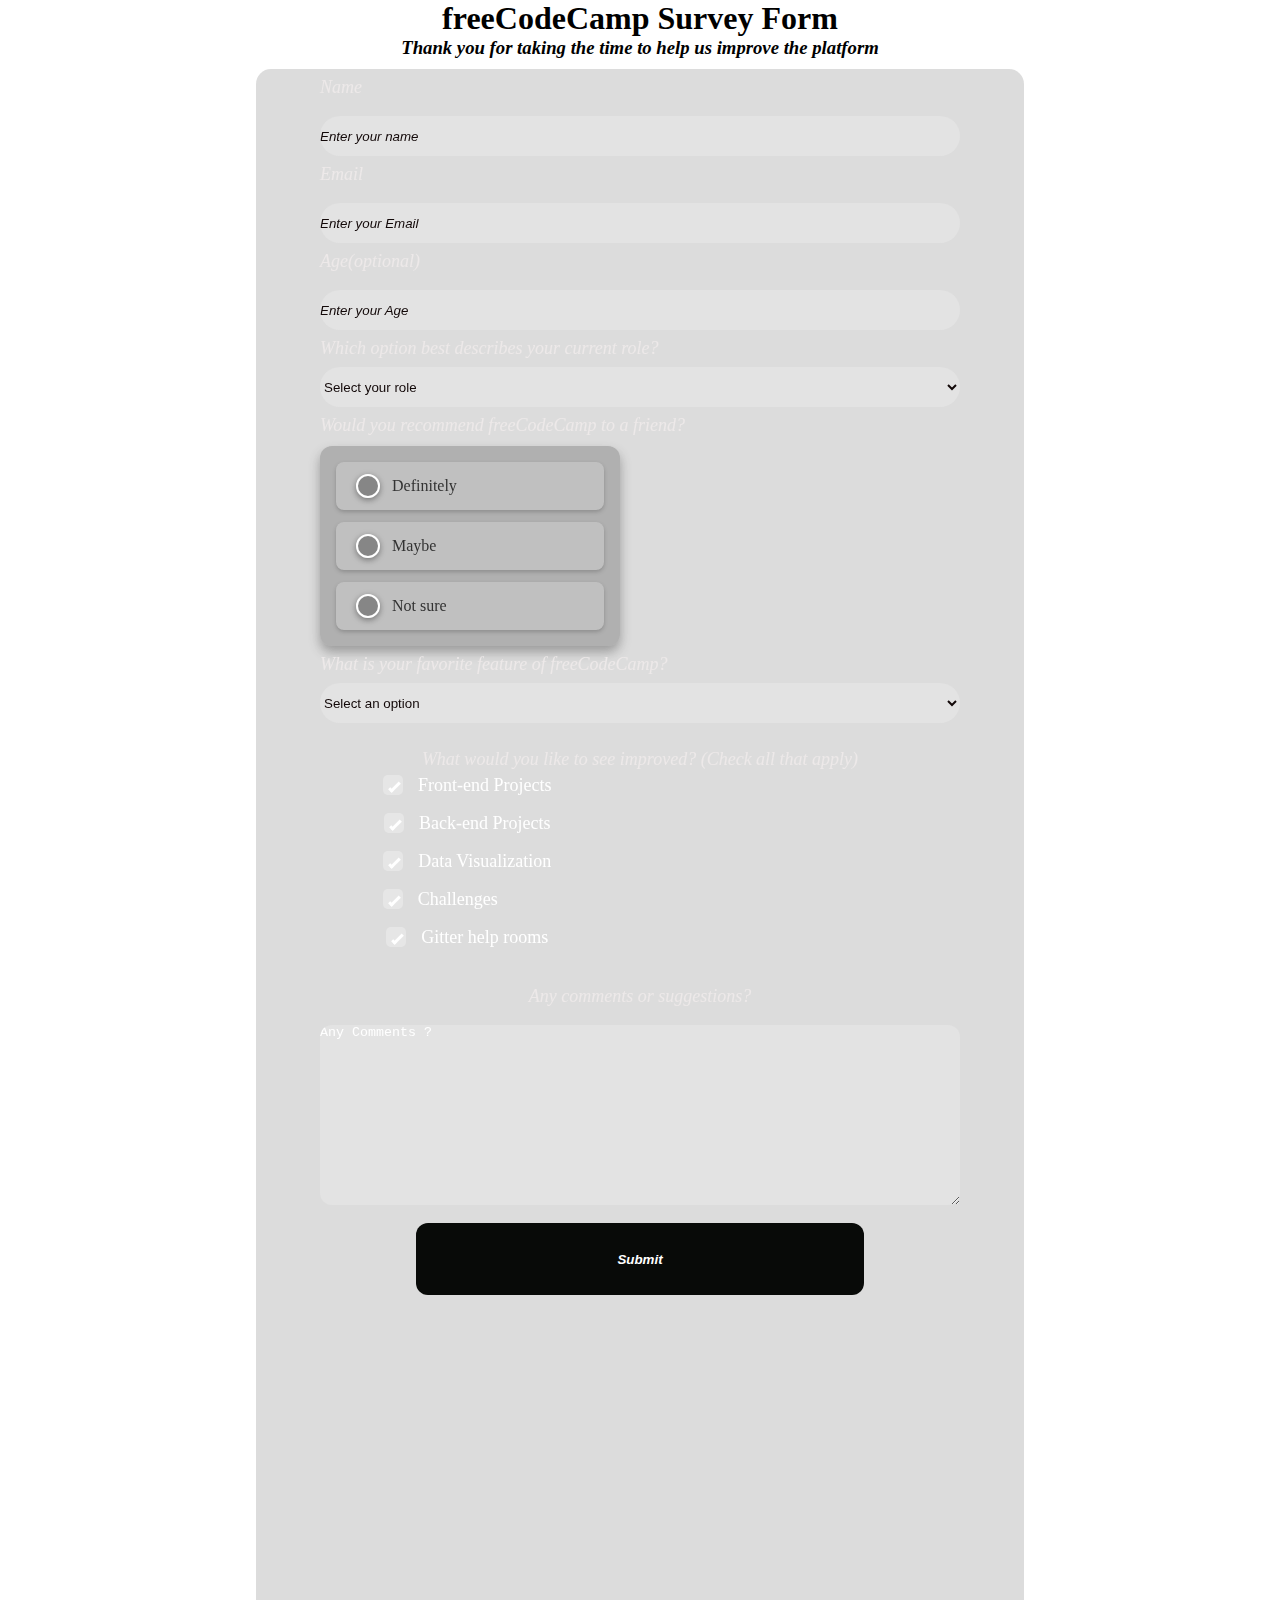
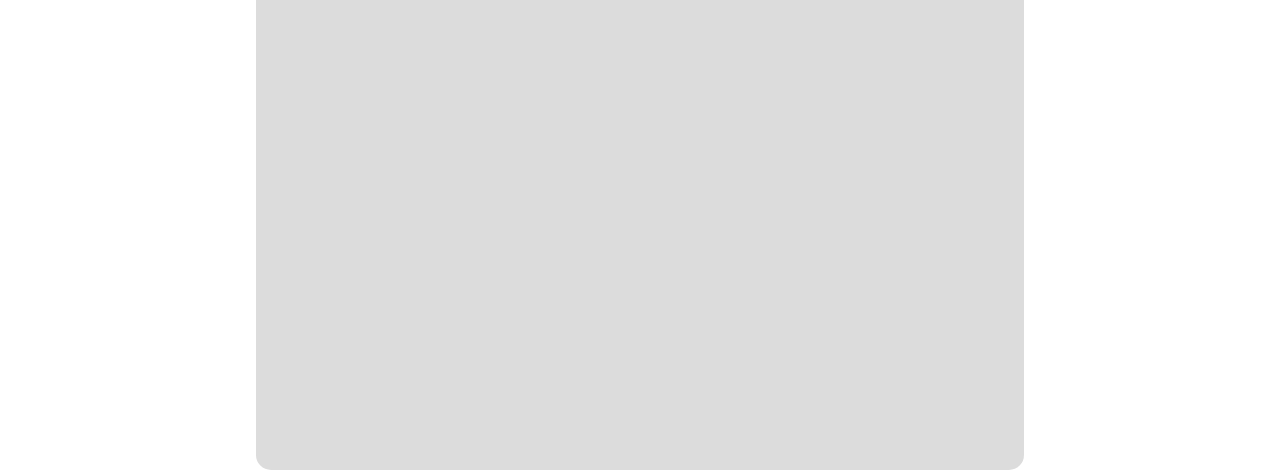
<file: Survey_Form/index.html>
<!DOCTYPE html>
<html lang="en">
<head>
    <meta charset="UTF-8">
    <meta name="viewport" content="width=device-width, initial-scale=1.0">
    <title>Survey Form</title>
    <link rel="stylesheet" href="style.css">
</head>
<body>
    <h1>freeCodeCamp Survey Form</h1>
    <i><h3>Thank you for taking the time to help us improve the platform</h3></i>
    <div class="main_container">
        <form action="">
            <i><p style="font-size: large ; color: rgb(237, 233, 233); margin-top: 8px;">Name</p></i>
            <input type="text" placeholder="Enter your name">

            <i><p style="font-size: large ; color: rgb(237, 233, 233); margin-top: 8px;">Email</p></i>
            <input type="email" placeholder="Enter your Email">

            <i><p style="font-size: large ; color: rgb(237, 233, 233); margin-top: 8px;">Age(optional)</p></i>
            <input type="number" placeholder="Enter your Age">


            <i><p style="font-size: large ; color: rgb(237, 233, 233); margin-top: 8px;">Which option best describes your current role?</p></i>
            <select name="role" id="role" >
                <option value="" >Select your role</option>
                <option value="student">Student</option>
                <option value="junior_developer">Junior Developer</option>
                <option value="mid_level_developer">Mid-Level Developer</option>
                <option value="senior_developer">Senior Developer</option>
                <option value="manager">Manager</option>
                <option value="freelancer">Freelancer</option>
                <option value="other">Other</option>
            </select>

            <i><p style="font-size: large ; color: rgb(237, 233, 233); margin-top: 8px;">Would you recommend freeCodeCamp to a friend?</p></i>
            
              <div class="custom-radio-group">
                <label class="custom-radio-container">
                  <input type="radio" name="custom-radio" value="option1" />
                  <span class="custom-radio-checkmark"></span>
                  Definitely
                </label>
                <label class="custom-radio-container">
                  <input type="radio" name="custom-radio" value="option2" />
                  <span class="custom-radio-checkmark"></span>
                  Maybe
                </label>
                <label class="custom-radio-container">
                  <input type="radio" name="custom-radio" value="option3" />
                  <span class="custom-radio-checkmark"></span>
                  Not sure
                </label>
              </div>

              <i><p style="font-size: large ; color: rgb(237, 233, 233); margin-top: 8px;">What is your favorite feature of freeCodeCamp?</p></i>
              <select name="role" id="role" >
                  <option value="" >Select an option</option>
                  <option value="junior_developer">Challenges</option>
                  <option value="mid_level_developer">Projects</option>
                  <option value="senior_developer">Community</option>
                  <option value="manager">OpenSource</option>
                  <option value="other">Other</option>
              </select>
        </form>

        
       
        <i><p style="font-size: large ; color: rgb(237, 233, 233); margin-top: 8px;">What would you like to see improved? (Check all that apply)</p></i>
        <label class="container">Front-end Projects
            <input type="checkbox" checked="checked">
            <div class="checkmark"></div>
        </label>
        <label class="container">Back-end Projects
            <input type="checkbox" checked="checked">
            <div class="checkmark"></div>
        </label>
        <label class="container">Data Visualization
            <input type="checkbox" checked="checked">
            <div class="checkmark"></div>
        </label>
        <label class="container" style="margin-right: 52%;">Challenges
            <input type="checkbox" checked="checked">
            <div class="checkmark"></div>
        </label>
        <label class="container">Gitter help rooms
            <input type="checkbox" checked="checked">
            <div class="checkmark"></div>
        </label>


        <i><p style="font-size: large ; color: rgb(237, 233, 233); margin-top: 8px;">Any comments or suggestions?</p></i>
        <textarea name="" id="comments">Any Comments ?</textarea>

        <button id="submit">Submit</button>


    </div>

    
</body>
</html>
</file>
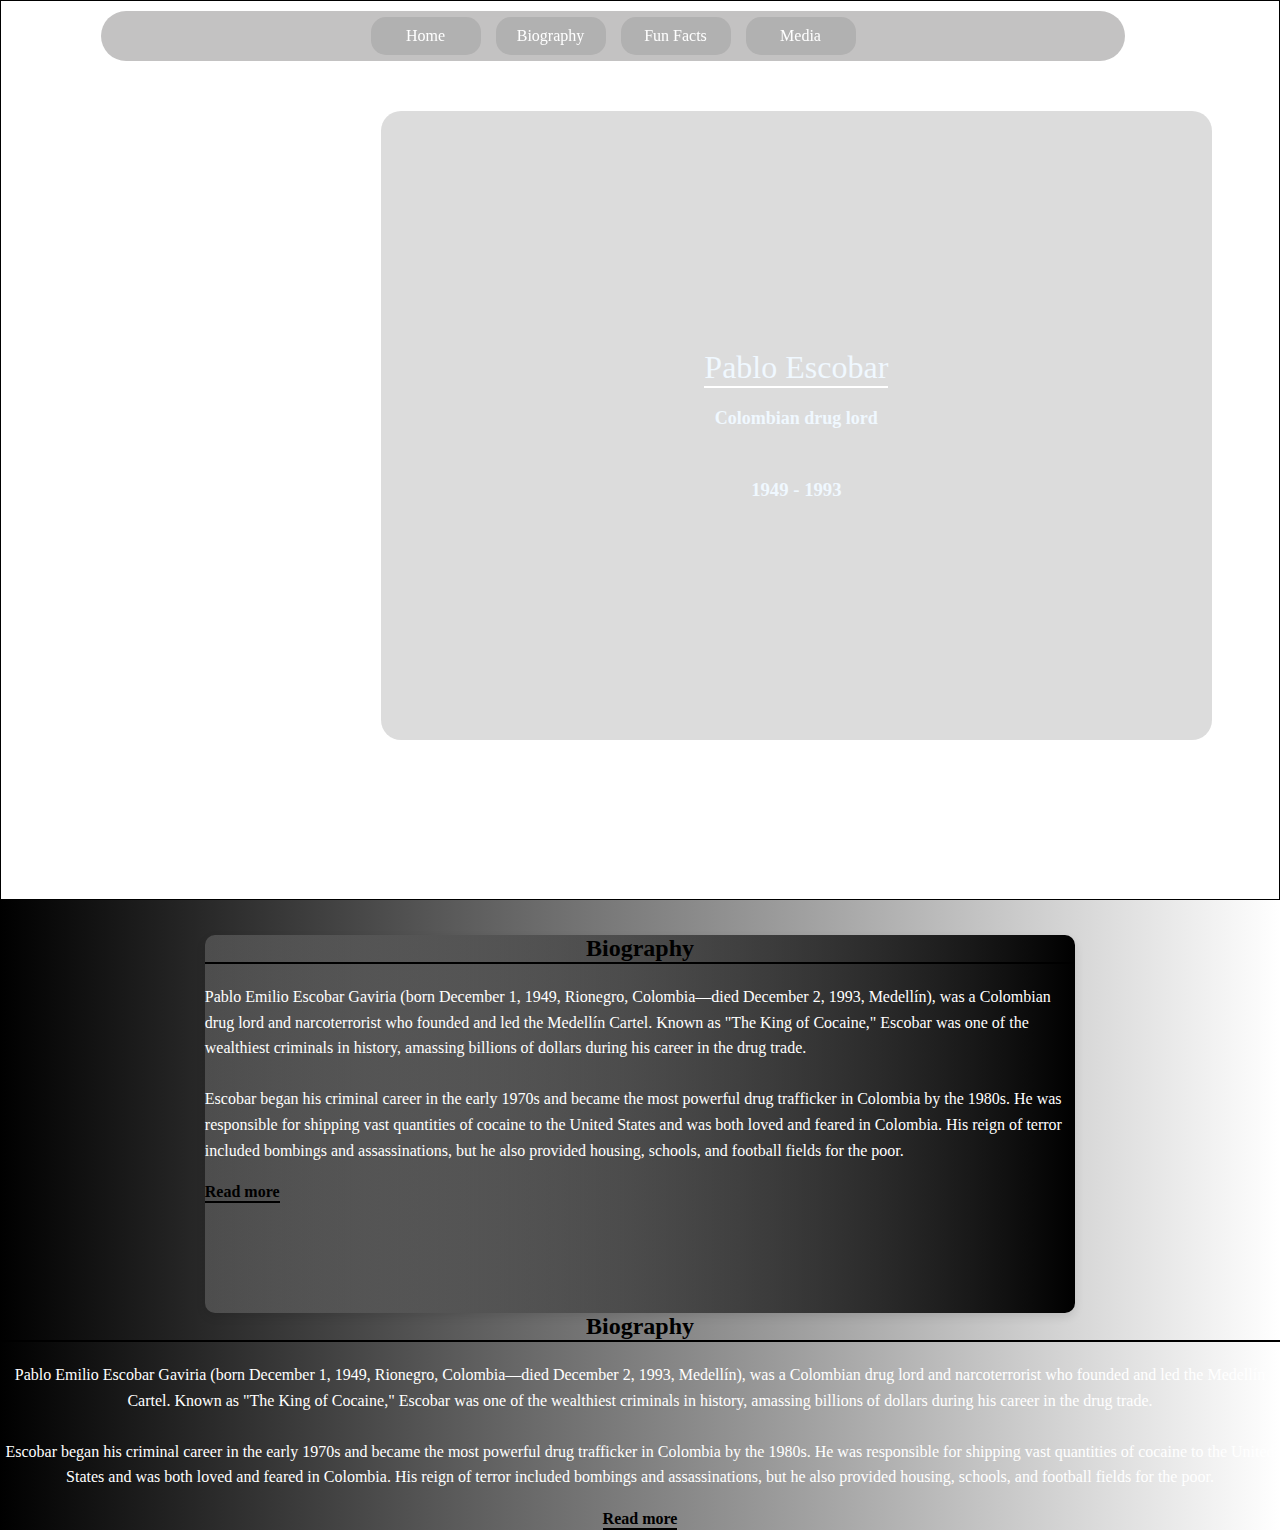
<file: Tribute page/index.html>
<!DOCTYPE html>
<html lang="en">
<head>
    <meta charset="UTF-8">
    <meta name="viewport" content="width=device-width, initial-scale=1.0">
    <title>Pablo Escobar</title>
    <link rel="stylesheet" href="style.css">
</head>
<body>
 <section class="section_1">

    <nav>
        <div class="nav_content">
            <a href="" style="color: white;  text-decoration: none;" >Home</a>
        </div>
        <div class="nav_content">
            <a href="" style="color: white;  text-decoration: none;" >Biography</a>
        </div>
        <div class="nav_content">
            <a href="" style="color: white;  text-decoration: none;" >Fun Facts</a>
        </div>
        <div class="nav_content">
            <a href="" style="color: white;  text-decoration: none;" >Media</a>
        </div>
    </nav>
    

    <div class="name">
              <h1 style="font-family: Georgia, 'Times New Roman', Times, serif; color: aliceblue; font-size: xx-large; font-weight:300; border-bottom: 2px solid white; ">Pablo Escobar</h1>
              <h2 style="color: aliceblue; margin-top: 20px; font-size: large;">Colombian drug lord</h2>
              <h3 style="color: aliceblue; margin-top: 50px; gap: 20px;"> 1949  - 1993</h3>
    </div>

 </section>

    <!-- <div class="section2">
        <h1 style=" border-bottom: 2px solid black;">Biography</h1>
        <p style="margin-top: 20px;">
            Pablo Emilio Escobar Gaviria (1949–1993) was a Colombian drug lord and the leader of the Medellín Cartel, infamous for his role in the global cocaine trade. Known as "The King of Cocaine," Escobar became one of the wealthiest men in the world, with a net worth estimated at $25–30 billion at his peak. His cartel controlled 80% of the cocaine smuggled into the U.S., generating immense profits.<br><br>
          
            Despite his criminal empire, Escobar gained a "Robin Hood" reputation for funding housing, schools, and sports fields for the poor. However, his violent reign led to the deaths of thousands, including politicians, police, and civilians. After a brief stint in his own luxurious prison, Escobar escaped, and in 1993, he was killed in a shootout with Colombian police.<br><br>
          
            His life remains a symbol of the brutal power and wealth associated with the international drug trade.
          </p>
           -->
    <!-- </div> -->

    <div class="section2">

    <div class="bio-container">
        <h2 class="bio-title">Biography</h2>
        <p class="bio-text">
            Pablo Emilio Escobar Gaviria (born December 1, 1949, Rionegro, Colombia—died December 2, 1993, Medellín), was a Colombian drug lord and narcoterrorist who founded and led the Medellín Cartel. Known as "The King of Cocaine," Escobar was one of the wealthiest criminals in history, amassing billions of dollars during his career in the drug trade.
            <br><br>
            Escobar began his criminal career in the early 1970s and became the most powerful drug trafficker in Colombia by the 1980s. He was responsible for shipping vast quantities of cocaine to the United States and was both loved and feared in Colombia. His reign of terror included bombings and assassinations, but he also provided housing, schools, and football fields for the poor.
        </p>
        <a href="https://en.wikipedia.org/wiki/Pablo_Escobar" target="_parent" class="read-more">Read more</a>
    </div>
</section>

<div class="section3">

    <div class="bio-container2">
        <h2 class="bio-title">Biography</h2>
        <p class="bio-text">
            Pablo Emilio Escobar Gaviria (born December 1, 1949, Rionegro, Colombia—died December 2, 1993, Medellín), was a Colombian drug lord and narcoterrorist who founded and led the Medellín Cartel. Known as "The King of Cocaine," Escobar was one of the wealthiest criminals in history, amassing billions of dollars during his career in the drug trade.
            <br><br>
            Escobar began his criminal career in the early 1970s and became the most powerful drug trafficker in Colombia by the 1980s. He was responsible for shipping vast quantities of cocaine to the United States and was both loved and feared in Colombia. His reign of terror included bombings and assassinations, but he also provided housing, schools, and football fields for the poor.
        </p>
        <a href="https://en.wikipedia.org/wiki/Pablo_Escobar" target="_parent" class="read-more">Read more</a>
    </div>
</section>


</body>
</html>
</file>
<file: Survey_Form/style.css>
* {
    margin: 0px;
    padding: 0px;
    box-sizing: border-box;
}

body {
    display: flex;
    justify-content: center;
    align-items: center;
    flex-direction: column;
    margin: 0;
    padding: 0;
    background-image: url("http://getwallpapers.com/wallpaper/full/c/1/8/647485.jpg");
    background-size: cover;
    background-position: center; 
    background-repeat: no-repeat;
    height: 230vh;
    overflow-y: scroll;
    overflow-x: hidden;
}




.main_container {
    display: flex;
    flex-direction: column;
    align-items: center;
    margin-top: 10px;
    height: 100%;
    width: 60%;
    max-width: 100%;
    border-radius: 15px;
    background: rgba(132, 132, 132, 0.288);
    backdrop-filter: blur(5px);
    color: white;
}

.main_container input{
    height: 40px;
    width: 50vw;
    outline: none;
   
    background-color: rgba(255, 255, 255, 0.2);

    border: none;
    color: white;
    border-radius: 20px;
    margin-top: 18px;
    display: flex;
    justify-content: center;
    
}
.main_container i{
    margin-top: 18px;
}

.main_container input:hover {
    background-color: rgba(255, 255, 255, 0.3);
    transform: scale(1.03);
    box-shadow: 0 6px 12px rgba(0, 0, 0, 0.4);
  }

input::placeholder,
textarea::placeholder {
    color: #130909; 
    opacity: 1;
    margin-left: 20px;
    font-style: italic;
}


select{
    height: 40px;
    width: 50vw;
    outline: none;
    background-color: rgba(255, 255, 255, 0.2);
    border: none;
    color: #130909; 
    border-radius: 20px;
    margin-top: 8px;
}
select:hover {
    background-color: rgba(255, 255, 255, 0.3);
    transform: scale(1.03);
    box-shadow: 0 6px 12px rgba(0, 0, 0, 0.4);
  }

.custom-radio-group {
    display: flex;
    flex-direction: column;
    gap: 12px;
    width: 300px;
    border-radius: 12px;
    background: rgba(0, 0, 0, 0.2);
    padding: 16px;
    box-shadow: 0 6px 12px rgba(0, 0, 0, 0.3);
    margin-top: 10px;
  }
  .custom-radio-container {
    position: relative;
    display: flex;
    align-items: center;
    cursor: pointer;
    padding: 12px 20px;
    border-radius: 8px;
    background-color: rgba(255, 255, 255, 0.2);
    transition:
      background-color 0.3s ease,
      transform 0.3s ease,
      box-shadow 0.3s ease;
    font-size: 16px;
    color: #333333;
    user-select: none;
    box-shadow: 0 2px 4px rgba(0, 0, 0, 0.2);
  }
  .custom-radio-container:hover {
    background-color: rgba(255, 255, 255, 0.3);
    transform: scale(1.03);
    box-shadow: 0 6px 12px rgba(0, 0, 0, 0.4);
  }
  .custom-radio-container input[type="radio"] {
    opacity: 0;
    position: absolute;
  }
  .custom-radio-checkmark {
    position: relative;
    height: 24px;
    width: 24px;
    border: 2px solid #ffffff;
    border-radius: 50%;
    background-color: rgba(0, 0, 0, 0.3);
    transition:
      background-color 0.4s ease,
      transform 0.4s ease;
    margin-right: 12px;
    display: inline-block;
    vertical-align: middle;
    box-shadow: 0 2px 6px rgba(0, 0, 0, 0.4);
  }
  .custom-radio-container input[type="radio"]:checked + .custom-radio-checkmark {
    background-color: #ffffff;
    border-color: #007bff;
    box-shadow: 0 0 0 8px rgba(0, 123, 255, 0.2);
    transform: scale(1.2);
    animation: pulse 0.6s forwards;
  }
  .custom-radio-checkmark::after {
    content: "";
    position: absolute;
    display: none;
  }
  .custom-radio-container
    input[type="radio"]:checked
    + .custom-radio-checkmark::after {
    display: block;
    left: 50%;
    top: 50%;
    width: 14px;
    height: 14px;
    border-radius: 50%;
    background: #007bff;
    transform: translate(-50%, -50%);
  }
 

#checks{
    height: 10px;
    width: 50vw;
    outline: none;
    border: none;
    color: white;
    border-radius: 20px;
    margin-top: 18px;


}




.container {
    display: block;
    position: relative;
    padding-left: 35px;
    margin-bottom: 12px;
    cursor: pointer;
    font-size: 18px;
    user-select: none;
    margin-right: 45%;
    margin-top: 5px;
}


.container input {
    position: absolute;
    opacity: 0;
    cursor: pointer;
    height: 0;
    width: 0;
}


.checkmark {
    position: absolute;
    top: 0;
    left: 0;
    height: 20px;
    width: 20px;
    background-color: #eee;
    border-radius: 5px;
    display: flex;
    justify-content: center;
    align-items: center;
}


.container input:checked ~ .checkmark {
    background-color: rgba(255, 255, 255, 0.3);
   
    
}


.checkmark:after {
    content: "";
    position: absolute;
    display: none;
}


.container input:checked ~ .checkmark:after {
    display: block;
}


.container .checkmark:after {
    left: 9px;
    top: 5px;
    width: 2px;
    height: 10px;
    border: solid white;
    border-width: 0 3px 3px 0;
    transform: rotate(45deg);
    display: flex;
    justify-content: center;
    align-items: center;
}




#comments{
    height: 20vh;
    width: 50vw;
    outline: none;
   
    background-color: rgba(255, 255, 255, 0.2);

    border: none;
    color: white;
    border-radius: 12px;
    margin-top: 18px;
    display: flex;
    justify-content: center;
    align-items: center;

}


#submit{
    height: 8vh;
    width: 35vw;
    outline: none;
   
    background-color: rgb(8, 10, 8);

    border: none;
    color: white;
    border-radius: 12px;
    margin-top: 18px;
    display: flex;
    justify-content: center;
    align-items: center;
    font-weight: bold;
    font-style: italic;

}
</file>
<file: Tribute page/style.css>
*{
    margin: 0px;
    padding: 0px;
    box-sizing: border-box;
}

body{
    height: 100%;
    width: 100%;
    display: flex;
    flex-direction: column;
    margin: 0;
    padding: 0;
}

.section_1{
    height:100vh;
    width: 100%;
    border: 1px solid black;
    background-image: url("http://wallpapercave.com/wp/wp1877308.jpg");
    position: relative;
    background-repeat: no-repeat;
    background-size: cover;
    background-position: center; 
    display: flex;
    flex-direction: column;
}

nav{
    position: fixed;
    height: 50px;
    width: 80%;
    border: 1px solid white;
    display: flex;
    flex-direction: row;
    justify-content: center;
    align-items: center;
    margin-top: 10px;
    gap: 15px;
    margin-left: 100px;
    border-radius: 25px;
    background-color: #5f5c5c60;
    border: none;
}

.nav_content{
    height: 75%;
    width: 110px;
    border: 1px solid white;
    border-radius: 15px;
    display: flex;
    justify-content: center;
    align-items: center;
    text-align: center;
    background: rgba(132, 132, 132, 0.288);
    
    border: none;
    
}


.name{
    height: 70%;
    width: 65%;
    border: 1px solid white;
    margin: 110px;
    margin-left: 380px;
    background: rgba(132, 132, 132, 0.288);
    border: none;
    border-radius: 20px;
    display: flex;
    justify-content: center;
    align-items: center;
    flex-direction: column; 
}

.section2{
    height: 70vh;
    width: 100%;
    /* border: 5px solid white; */
    display: flex;
    justify-content: center;
    align-items: center;
    flex-direction: column;
    text-align: center;
    background: linear-gradient(to right, black, white);

}



.bio-container {
    background-color: #ffffff;
    width: 68%;
    /* padding: 20px; */
    border-radius: 10px;
    box-shadow: 0px 4px 10px rgba(0, 0, 0, 0.1);
    text-align: left;
    margin-top: 35px;
    /* border: 1px solid #000; */
    height: 80%;
    /* background: rgba(132, 132, 132, 0.288); */
    background: linear-gradient(to left, black ,rgba(255, 255, 255, 0.169));


}

.bio-title {
    font-size: 24px;
    font-weight: bold;
    margin-bottom: 20px;
    border-bottom: 2px solid #000;
    /* padding-bottom: 10px; */
    text-align: center;
}

.bio-text {
    font-size: 16px;
    line-height: 1.6;
    color: white;

}

.read-more {
    display: inline-block;
    margin-top: 20px;
    text-decoration: none;
    font-size: 16px;
    color: #000;
    font-weight: bold;
    border-bottom: 2px solid #000;
}
</file>
